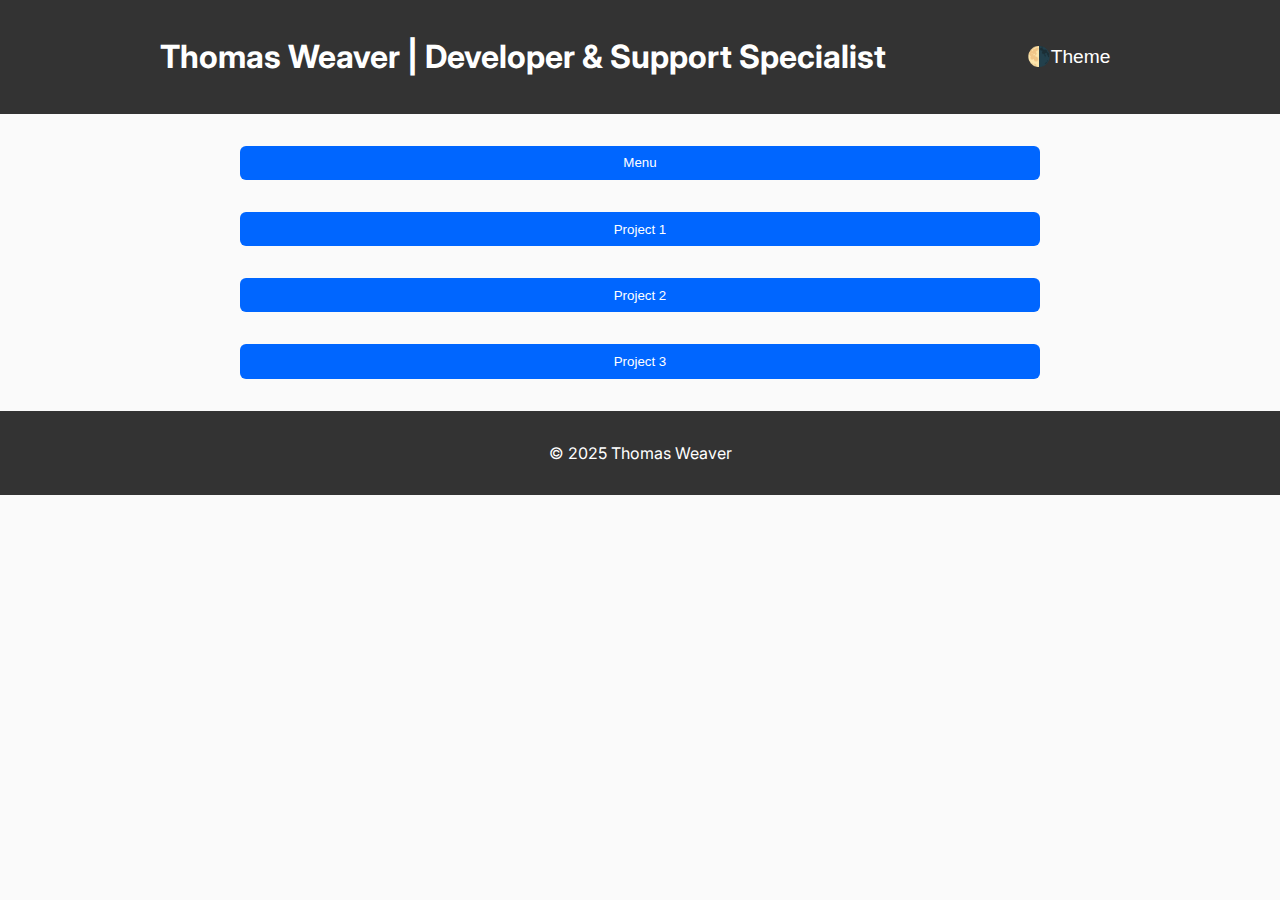
<file: index.html>
<!DOCTYPE html>
<html lang="en">
    <head>
        <meta charset="UTF-8">
        <title>TW | Portfolio</title>
        <link rel="stylesheet" href="public/style.css">
        <link href="https://fonts.googleapis.com/css2?family=Inter&display=swap" rel="stylesheet">
    </head>
    <body>
        <header> 
          <div class="container header-content">
            <h1>Thomas Weaver | Developer & Support Specialist</h1>
            <button id="themeToggle" class="theme-toggle-btn" aria-label="Toggle Theme">🌗Theme</button>
            <script>
                document.getElementById('themeToggle').onclick = () => {
                    document.body.classList.toggle('dark');
                };
            </script>
          </div>
        </header>
        <main>
            <!-- <p>This is where the content goes.</p> -->
            <button id="menuBtn" class="btn">Menu</button>
            <nav id="navMenu" style="display:none;">
                <ul>
                    <li><a href="public/about.html">About</a></li>
                    <li><a href="public/resume.html">Resume</a></li>
                    <li><a href="public/contact.html">Contact</a></li>
                </ul>
            </nav>
            <!--Toggle Menu script-->
            <script>
                document.getElementById('menuBtn').onclick = function() {
                    const nav = document.getElementById('navMenu');
                    nav.style.display = nav.style.display === 'none' ? 'block' : 'none';
                };
            </script>

        
            <!-- Navigate to future projects-->
            <button id="projOne" class="btn">Project 1</button>
            <button id="projTwo" class="btn">Project 2</button>
            <button id="projThree" class="btn">Project 3</button>
            
            
            
            
        </main>
        <footer>
            <p>&copy; 2025 Thomas Weaver</p>
        </footer>
    </body>
</html>
</file>
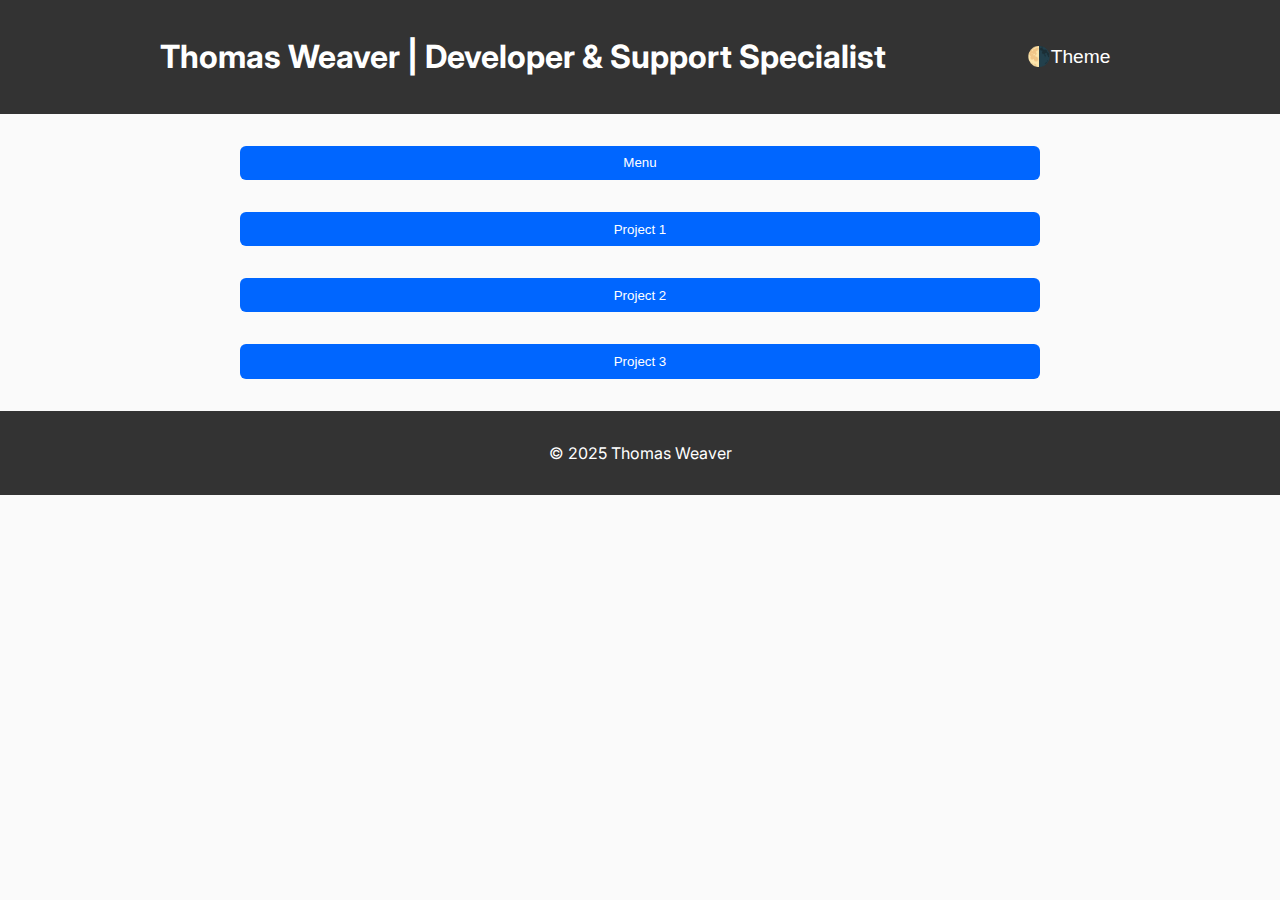
<file: public/index.html>
<!DOCTYPE html>
<html lang="en">
    <head>
        <meta charset="UTF-8">
        <title>TW | Portfolio</title>
        <link rel="stylesheet" href="style.css">
        <link href="https://fonts.googleapis.com/css2?family=Inter&display=swap" rel="stylesheet">
    </head>
    <body>
        <header> 
          <div class="container header-content">
            <h1>Thomas Weaver | Developer & Support Specialist</h1>
            <button id="themeToggle" class="theme-toggle-btn" aria-label="Toggle Theme">🌗Theme</button>
            <script>
                document.getElementById('themeToggle').onclick = () => {
                    document.body.classList.toggle('dark');
                };
            </script>
          </div>
        </header>
        <main>
            <!-- <p>This is where the content goes.</p> -->
            <button id="menuBtn" class="btn">Menu</button>
            <nav id="navMenu" style="display:none;">
                <ul>
                    <li><a href="about.html" target="_blank" rel="noopener noreferrer">About</a></li>
                    <li><a href="resume.html" target="_blank" rel="noopener noreferrer">Resume</a></li>
                    <li><a href="contact.html" target="_blank" rel="noopener noreferrer">Contact</a></li>
                </ul>
            </nav>
            <!--Toggle Menu script-->
            <script>
                document.getElementById('menuBtn').onclick = function() {
                    const nav = document.getElementById('navMenu');
                    nav.style.display = nav.style.display === 'none' ? 'block' : 'none';
                };
            </script>

        
            <!-- Navigate to future projects-->
            <button id="projOne" class="btn">Project 1</button>
            <button id="projTwo" class="btn">Project 2</button>
            <button id="projThree" class="btn">Project 3</button>
            
            
            
            
        </main>
        <footer>
            <p>&copy; 2025 Thomas Weaver</p>
        </footer>
    </body>
</html>
</file>
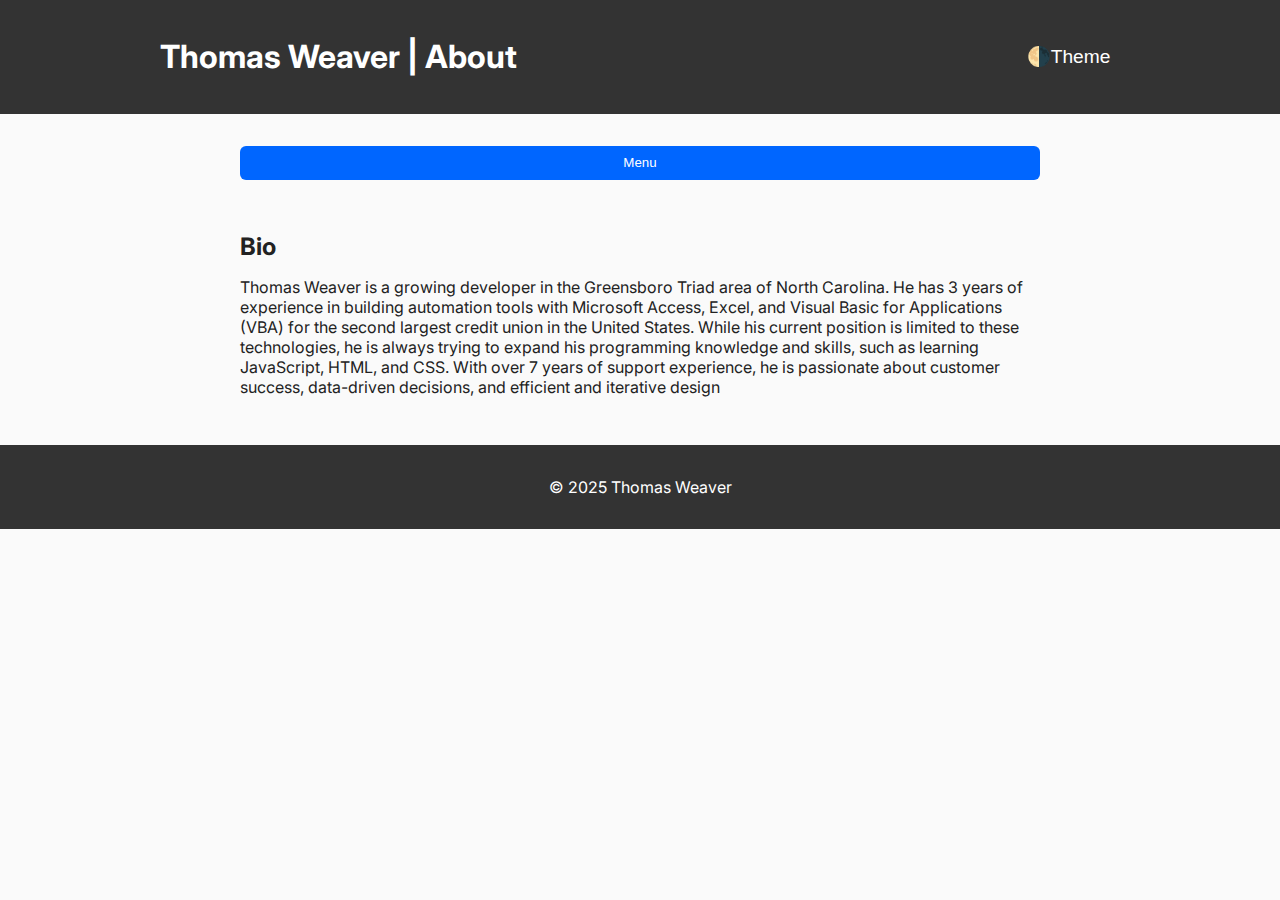
<file: public/about.html>
<!DOCTYPE html>
<html lang="en">
    <head>
        <meta charset="UTF-8">
        <title>TW | About</title>
        <link rel="stylesheet" href="style.css">
        <link href="https://fonts.googleapis.com/css2?family=Inter&display=swap" rel="stylesheet">
    </head>
    <body>
        <header> 
          <div class="container header-content">
            <h1>Thomas Weaver | About</h1>
            <button id="themeToggle" class="theme-toggle-btn" aria-label="Toggle Theme">🌗Theme</button>
            <script>
                document.getElementById('themeToggle').onclick = () => {
                    document.body.classList.toggle('dark');
                };
            </script>
          </div>
        </header>
        <main>
          <button id="menuBtn" class="btn">Menu</button>
            <nav id="navMenu" style="display:none;">
                <ul>
                    <li><a href="index.html" target="_blank" rel="noopener noreferrer">Home</a></li>
                    <li><a href="resume.html" target="_blank" rel="noopener noreferrer">Resume</a></li>
                    <li><a href="contact.html" target="_blank" rel="noopener noreferrer">Contact</a></li>
                </ul>
            </nav>
            <!--Toggle Menu script-->
            <script>
                document.getElementById('menuBtn').onclick = function() {
                    const nav = document.getElementById('navMenu');
                    nav.style.display = nav.style.display === 'none' ? 'block' : 'none';
                };
            </script>

            <h2>Bio</h2>
            <p>Thomas Weaver is a growing developer in the Greensboro Triad area of North Carolina.
                He has 3 years of experience in building automation tools with Microsoft Access, Excel, and Visual Basic for Applications (VBA) for the second largest credit union in the United States.
                While his current position is limited to these technologies, he is always trying to expand his programming knowledge and skills, such as learning JavaScript, HTML, and CSS.
                With over 7 years of support experience, he is passionate about customer success, data-driven decisions, and efficient and iterative design 
            </p>

            

            
        </main>
        <footer>
            <p>&copy; 2025 Thomas Weaver</p>
        </footer>
    </body>
</html>
</file>
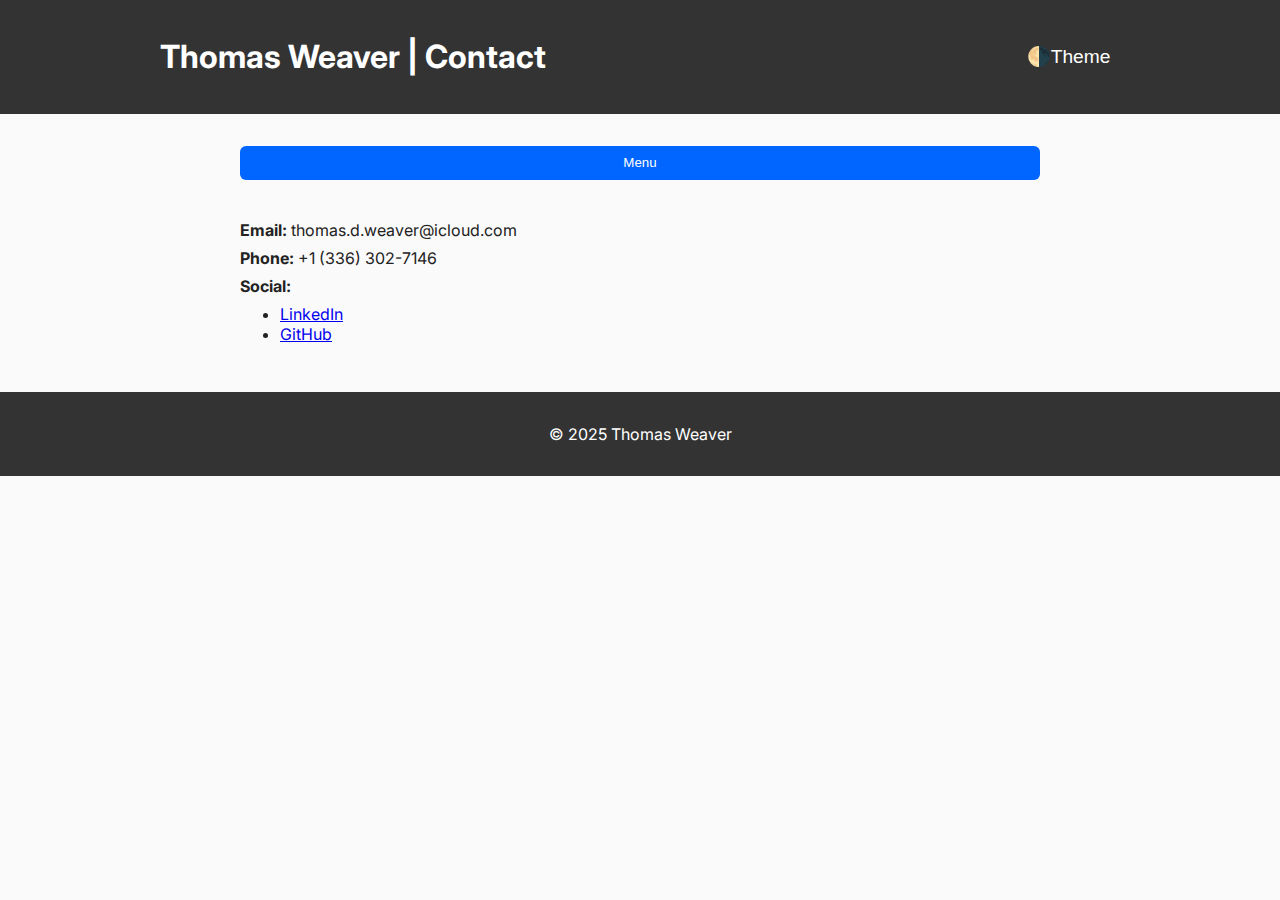
<file: public/contact.html>
<!DOCTYPE html>
<html lang="en">
    <head>
        <meta charset="UTF-8">
        <title>TW | Contact</title>
        <link rel="stylesheet" href="style.css">
        <link href="https://fonts.googleapis.com/css2?family=Inter&display=swap" rel="stylesheet">
    </head>
    <body>
        <header> 
          <div class="container header-content">
            <h1>Thomas Weaver | Contact</h1>
            <button id="themeToggle" class="theme-toggle-btn" aria-label="Toggle Theme">🌗Theme</button>
            <script>
                document.getElementById('themeToggle').onclick = () => {
                    document.body.classList.toggle('dark');
                };
            </script>
          </div>
        </header>
        <main>
          <button id="menuBtn" class="btn">Menu</button>
            <nav id="navMenu" style="display:none;">
                <ul>
                    <li><a href="../index.html">Home</a></li>
                    <li><a href="resume.html">Resume</a></li>
                    <li><a href="contact.html">Contact</a></li>
                </ul>
            </nav>
            <!--Toggle Menu script-->
            <script>
                document.getElementById('menuBtn').onclick = function() {
                    const nav = document.getElementById('navMenu');
                    nav.style.display = nav.style.display === 'none' ? 'block' : 'none';
                };
            </script>

            <p style="margin-top: .5rem; margin-bottom: -2rem;"><strong>Email:</strong> thomas.d.weaver@icloud.com</p>
            <p style="margin-top: .5rem; margin-bottom: -2rem;"><strong>Phone:</strong> +1 (336) 302-7146</p>
            <p style="margin-top: .5rem; margin-bottom: -2.5rem;"><strong>Social:</strong></p>
            <ul>
              <li><a href="https://www.linkedin.com/in/thomas-d-weaver/" target="_blank" rel="noopener noreferrer">LinkedIn</a></li>
              <li><a href="https://github.com/thomasweaver627" target="_blank" rel="noopener noreferrer">GitHub</a></li>
            </ul>

            
        </main>
        <footer>
            <p>&copy; 2025 Thomas Weaver</p>
        </footer>
    </body>
</html>
</file>
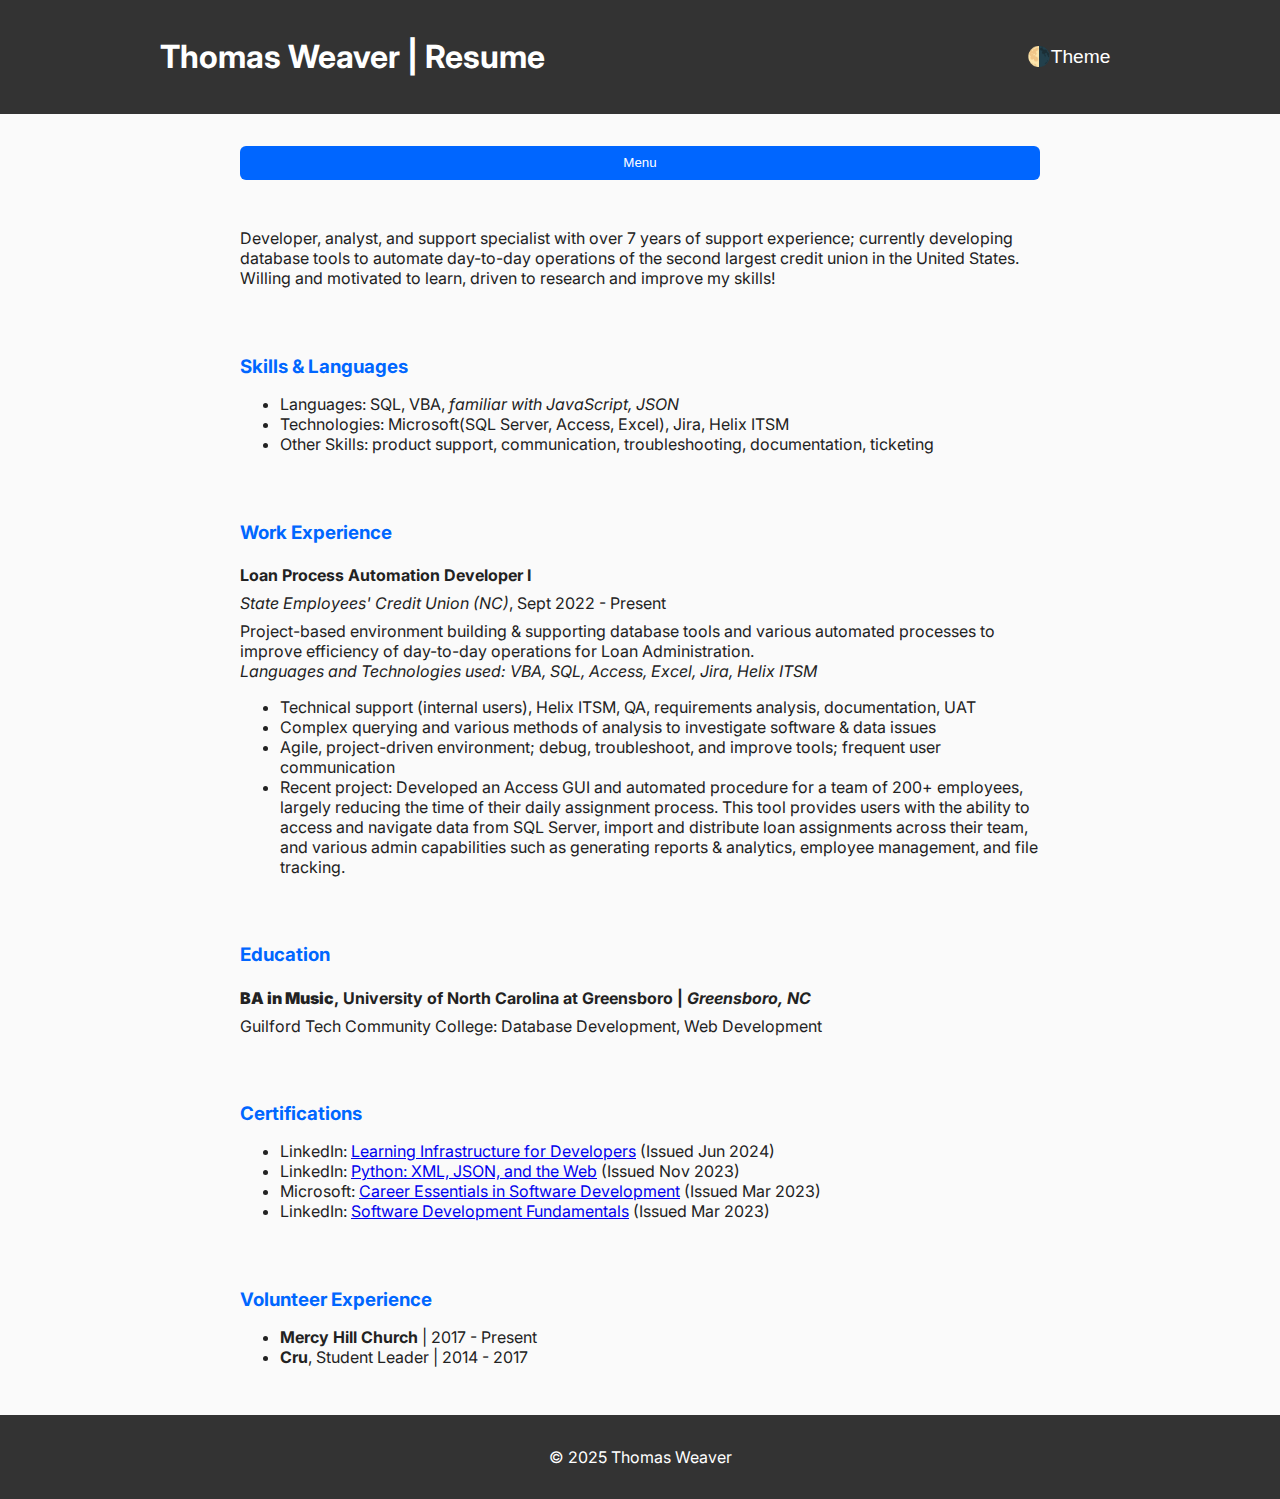
<file: public/resume.html>
<!DOCTYPE html>
<html lang="en">
    <head>
        <meta charset="UTF-8">
        <title>TW | Resume</title>
        <link rel="stylesheet" href="style.css">
        <link href="https://fonts.googleapis.com/css2?family=Inter&display=swap" rel="stylesheet">
    </head>
    <body>
        <header> 
          <div class="container header-content">
            <h1>Thomas Weaver | Resume</h1>
            <button id="themeToggle" class="theme-toggle-btn" aria-label="Toggle Theme">🌗Theme</button>
            <script>
                document.getElementById('themeToggle').onclick = () => {
                    document.body.classList.toggle('dark');
                };
            </script>
          </div>
        </header>
        <main>
          <button id="menuBtn" class="btn">Menu</button>
            <nav id="navMenu" style="display:none;">
                <ul>
                    <li><a href="../index.html" >Home</a></li>
                    <li><a href="about.html" >About</a></li>
                    <li><a href="contact.html">Contact</a></li>
                </ul>
            </nav>
            <!--Toggle Menu script-->
            <script>
                document.getElementById('menuBtn').onclick = function() {
                    const nav = document.getElementById('navMenu');
                    nav.style.display = nav.style.display === 'none' ? 'block' : 'none';
                };
            </script>

            <p>Developer, analyst, and support specialist with over 7 years of support experience; 
                currently developing database tools to automate day-to-day operations of the second largest credit union in the United States. 
                Willing and motivated to learn, driven to research and improve my skills!
            </p>
            <h3 class="resume-sub-header" >Skills & Languages</h3>
              <ul>
                <li>Languages: SQL, VBA, <em>familiar with JavaScript, JSON</em></li>
                <li>Technologies: Microsoft(SQL Server, Access, Excel), Jira, Helix ITSM</li>
                <li>Other Skills: product support, communication, troubleshooting, documentation, ticketing</li>
              </ul>
            <h3 class="resume-sub-header">Work Experience</h3>
              <h4>Loan Process Automation Developer I</h4>
              <p style="margin-top: .5rem; margin-bottom: -2rem;"><em>State Employees' Credit Union (NC)</em>, Sept 2022 - Present</p>
              <p style="margin-top: .5rem; margin-bottom: -2rem;";>Project-based environment building & supporting database tools and various automated processes 
                to improve efficiency of day-to-day operations for Loan Administration. 
                <br><em>Languages and Technologies used: VBA, SQL, Access, Excel, Jira, Helix ITSM</em></p>
              <ul>
                <li>Technical support (internal users), Helix ITSM, QA, requirements analysis, documentation, UAT</li>
                <li>Complex querying and various methods of analysis to investigate software & data issues</li>
                <li>Agile, project-driven environment; debug, troubleshoot, and improve tools; frequent user communication</li>
                <li>Recent project: Developed an Access GUI and automated procedure for a team of 200+ employees, largely reducing 
                    the time of their daily assignment process. This tool provides users with the ability to access and navigate data 
                    from SQL Server, import and distribute loan assignments across their team, and various admin capabilities such as 
                    generating reports & analytics, employee management, and file tracking.</li>
              </ul>
            <h3 class="resume-sub-header">Education</h3>
              <h4><b>BA in Music</b>, University of North Carolina at Greensboro | <em>Greensboro, NC</em></h4>
              <p style="margin-top: .5rem;">Guilford Tech Community College: Database Development, Web Development</p>
            <h3 class="resume-sub-header">Certifications</h3>
              <ul>
                <li>LinkedIn: <a href="https://www.linkedin.com/learning/certificates/cb02899681ab03c45c2f6f77789bff766445f9d5e91a6cadfabb98290f9ea9f1?lipi=urn%3Ali%3Apage%3Ad_flagship3_profile_view_base%3BJWyhGdDwSGOEiuDTn9PJ5g%3D%3D" target="_blank" rel="noopener noreferrer">
                    Learning Infrastructure for Developers</a> (Issued Jun 2024)</li>
                <li>LinkedIn: <a href="https://www.linkedin.com/learning/certificates/85c6e7e2ee8e3f15d6307dce0e8952744f1aef3a226a231f59ced8c1c2be866b?lipi=urn%3Ali%3Apage%3Ad_flagship3_profile_view_base%3BJWyhGdDwSGOEiuDTn9PJ5g%3D%3D" target="_blank" rel="noopener noreferrer">
                    Python: XML, JSON, and the Web</a> (Issued Nov 2023)</li>
                <li>Microsoft: <a href="https://www.linkedin.com/learning/certificates/414f3125850501f6b466ad457faba0db2408a078ae0766bc58f0bccdff3604ef?lipi=urn%3Ali%3Apage%3Ad_flagship3_profile_view_base_certifications_details%3BVABWv6FFTIKYQklEonC8yg%3D%3D" target="_blank" rel="noopener noreferrer">
                    Career Essentials in Software Development</a> (Issued Mar 2023)</li>
                <li>LinkedIn: <a href="https://www.linkedin.com/learning/certificates/31e7dfcbdd13b496208740329f3b55a1096d1ef264dcf426db7d262e5663942b?lipi=urn%3Ali%3Apage%3Ad_flagship3_profile_view_base_certifications_details%3BVABWv6FFTIKYQklEonC8yg%3D%3D" target="_blank" rel="noopener noreferrer">
                    Software Development Fundamentals</a> (Issued Mar 2023)</li>
              </ul>
            <h3 class="resume-sub-header">Volunteer Experience</h3>
              <ul>
                <li><b>Mercy Hill Church</b> | 2017 - Present</li>
                <li><b>Cru</b>, Student Leader | 2014 - 2017</li>
              </ul>
            
        </main>
        <footer>
            <p>&copy; 2025 Thomas Weaver</p>
        </footer>
    </body>
</html>
</file>
<file: public/style.css>
body {
  font-family: 'Inter', sans-serif;
  color: #222;
  background-color: #fafafa;
  margin: 0;
  padding: 0;
}

header, footer {
  background-color: #333;
  color: white;
  padding: 1rem;
  text-align: center;
}

main {
  display: flex;
  flex-direction: column;
  gap: 2rem;
  max-width: 800px;
  margin: auto;
  padding: 2rem;
}

h2, h3, h4, h5 {
  margin-bottom: -2rem;
}


.container {
  max-width: 960px;
  margin: 0 auto;
  padding: 0 2rem; /* horizontal spacing from screen edges */
}

/* Button styling */
.btn {
  background: #0066ff;
  color: white;
  border: none;
  padding: 0.6rem 1.2rem;
  border-radius: 6px;
  cursor: pointer;
  transition: background 0.2s ease;
}
.btn:hover {
  background: #004dcc;
}

.resume-sub-header {
  color: #0066ff;
}

/* Dark mode styles */
body.dark {
  background-color: #222;
  color: #f0f0f0;
}

body.dark header {
  background: #111;
}

.header-content {
  display: flex;
  justify-content: space-between;
  align-items: center;
}
.theme-toggle-btn {
  background: transparent;
  border: none;
  font-size: 1.2rem;
  cursor: pointer;
  color: white;
  padding: 0.4rem 0.6rem;
  border-radius: 6px;
  transition: background 0.2s ease;
}

.theme-toggle-btn:hover {
  background: rgba(255, 255, 255, 0.1);
}
</file>
